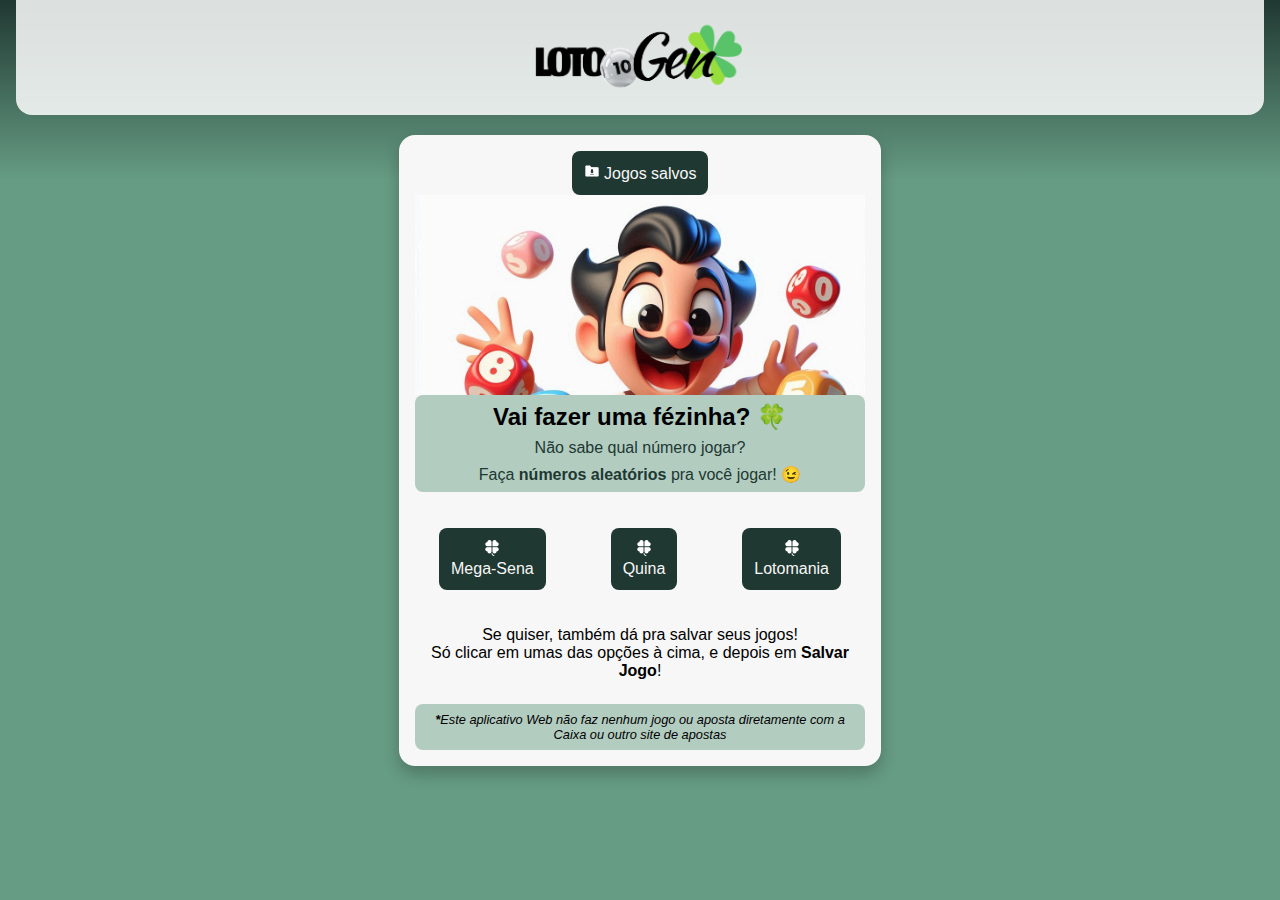
<file: index.html>
<!DOCTYPE html>
<html lang="pt-br">
<head>
    <meta charset="UTF-8">
    <meta name="viewport" content="width=device-width, initial-scale=1.0">
    <title>LotoGen</title>
    <link rel="shortcut icon" href="assets/icone.png" type="image/x-icon">
    <link rel="stylesheet" href="styles/index.style.css">
</head>
<body>
    <header class="header">
        <img src="assets/logo.png" alt="Logo LOTOGen">
    </header>
    <div class="container">
        <div class="container-consult">
            <a href="jogos/salvos.html" class="btn"><img src="assets/icone-list.png"> Jogos salvos</a>
        </div>
        <div class="container-top"></div>
        <div class="container-title">
            <h2>Vai fazer uma fézinha? &#127808;</h2>
            <p>Não sabe qual número jogar?</p>
            <p>Faça <strong>números aleatórios</strong> pra você jogar! &#128521;</p>
        </div>
        <div class="container-choice">
            <a href="jogos/mega.html" class="btn"><img src="assets/icone-btn.png"><br>Mega-Sena</a>
            <a href="jogos/quina.html" class="btn"><img src="assets/icone-btn.png"><br>Quina</a>
            <a href="jogos/lotomania.html" class="btn"><img src="assets/icone-btn.png"><br>Lotomania</a>
        </div>
        <div class="container-txt">
            <p>Se quiser, também dá pra salvar seus jogos!</p>
            <p>Só clicar em umas das opções à cima, e depois em <strong>Salvar Jogo</strong>!</p>
        </div>
        <div class="container-disclaim">
            <p><em><strong>*</strong>Este aplicativo Web não faz nenhum jogo ou aposta diretamente com a Caixa ou outro site de apostas</em></p>
        </div>
    </div>
</body>
</html>
</file>
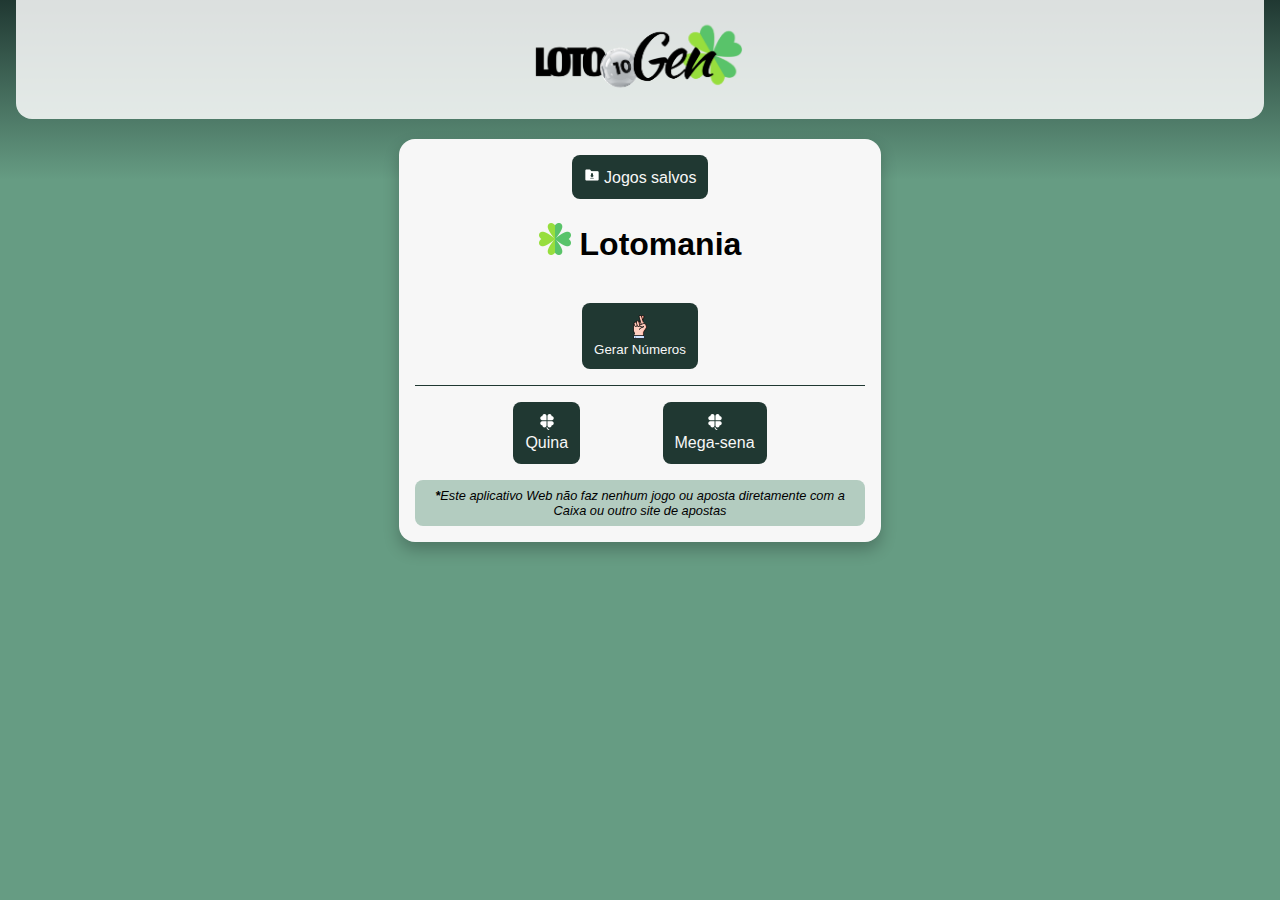
<file: jogos/lotomania.html>
<!DOCTYPE html>
<html lang="pt-br">
<head>
    <meta charset="UTF-8">
    <meta name="viewport" content="width=device-width, initial-scale=1.0">
    <title>LotoGen</title>
    <link rel="shortcut icon" href="assets/icone.png" type="image/x-icon">
    <link rel="stylesheet" href="../styles/jogos.style.css">
</head>
<body>
    <header class="header">
        <a href="../index.html"><img src="../assets/logo.png" alt="Logo LOTOGen"></a>
    </header>
    <div class="container">
        <div class="container-consult">
            <a href="salvos.html" class="btn"><img src="../assets/icone-list.png"> Jogos salvos</a>
        </div>
        <div class="container-top">
            <h1><img src="../assets/icone.png"> Lotomania</h1>
        </div>
        <div class="msg transparent" id="msg">Jogo salvo com sucesso! Entre em <strong>Jogos Salvos</strong> para conferir.</div>
        <div class="result transparent" id="result">
            <div class="balls" id="n1"></div>
            <div class="balls" id="n2"></div>
            <div class="balls" id="n3"></div>
            <div class="balls" id="n4"></div>
            <div class="balls" id="n5"></div>
            <div class="balls" id="n6"></div>
            <div class="balls" id="n7"></div>
            <div class="balls" id="n8"></div>
            <div class="balls" id="n9"></div>
            <div class="balls" id="n10"></div>
            <div class="balls" id="n11"></div>
            <div class="balls" id="n12"></div>
            <div class="balls" id="n13"></div>
            <div class="balls" id="n14"></div>
            <div class="balls" id="n15"></div>
            <div class="balls" id="n16"></div>
            <div class="balls" id="n17"></div>
            <div class="balls" id="n18"></div>
            <div class="balls" id="n19"></div>
            <div class="balls" id="n20"></div>
        </div>
        <div class="btn-generate">
            <button class="btn" onclick="generateNumbers()"><img src="../assets/btn-luck.png"><br>Gerar Números</button>
        </div>
        <div class="areasave transparent" id="areasave">
            <button class="btn save" onclick="save()"><img src="../assets/save-btn.png"> <p>Salvar Jogo</p></button>
        </div>
        <div class="nav">
            <a href="../jogos/quina.html" class="btn"><img src="../assets/icone-btn.png"><br>Quina</a>
            <a href="../jogos/mega.html" class="btn"><img src="../assets/icone-btn.png"><br>Mega-sena</a>
        </div>
        <div class="container-disclaim">
            <p><em><strong>*</strong>Este aplicativo Web não faz nenhum jogo ou aposta diretamente com a Caixa ou outro site de apostas</em></p>
        </div>
    </div>
    <script src="../javascript/loto-script.js"></script>
</body>
</html>
</file>
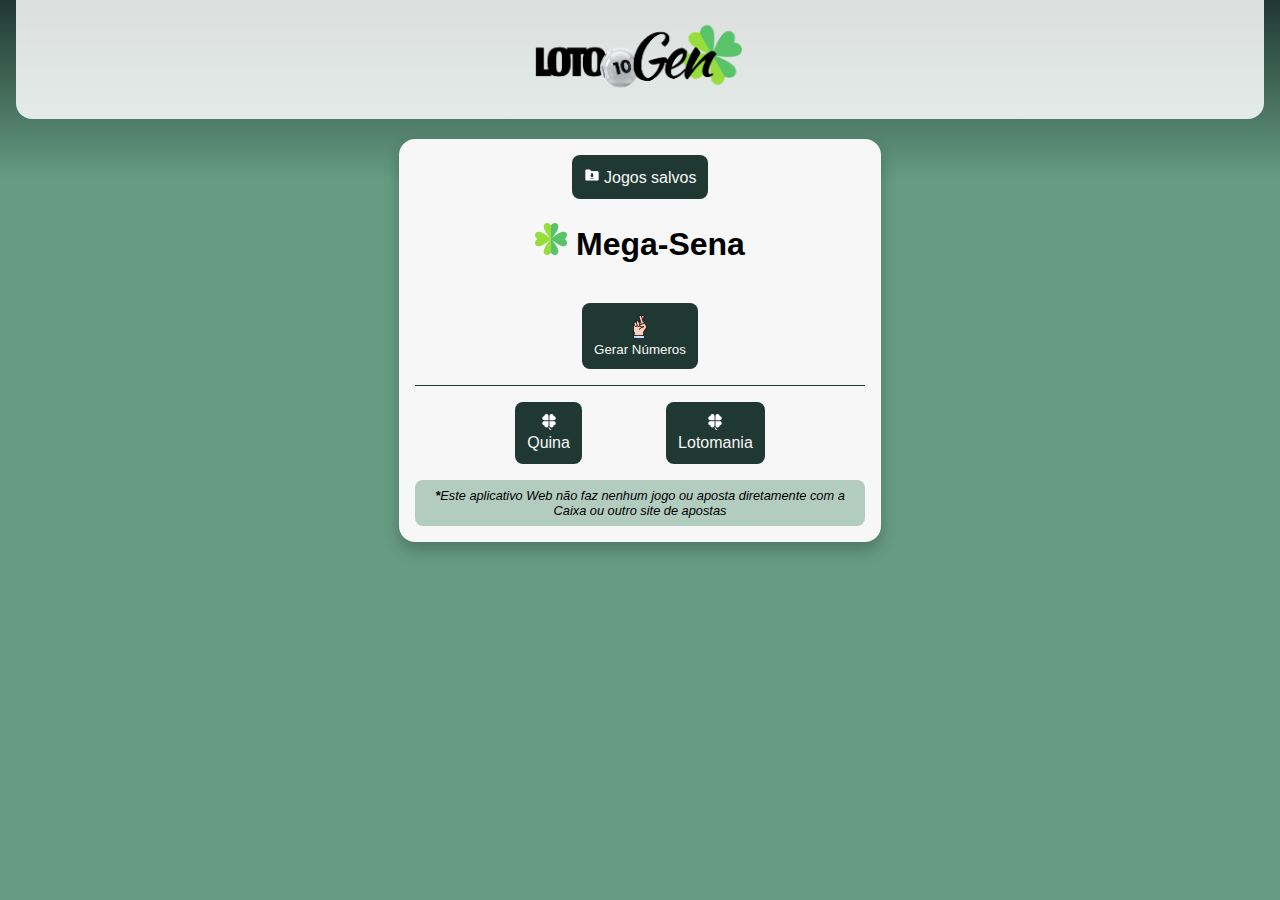
<file: jogos/mega.html>
<!DOCTYPE html>
<html lang="pt-br">
<head>
    <meta charset="UTF-8">
    <meta name="viewport" content="width=device-width, initial-scale=1.0">
    <title>LotoGen</title>
    <link rel="shortcut icon" href="assets/icone.png" type="image/x-icon">
    <link rel="stylesheet" href="../styles/jogos.style.css">
</head>
<body>
    <header class="header">
        <a href="../index.html"><img src="../assets/logo.png" alt="Logo LOTOGen"></a>
    </header>
    <div class="container">
        <div class="container-consult">
            <a href="salvos.html" class="btn"><img src="../assets/icone-list.png"> Jogos salvos</a>
        </div>
        <div class="container-top">
            <h1><img src="../assets/icone.png"> Mega-Sena</h1>
        </div>
        <div class="msg transparent" id="msg">Jogo salvo com sucesso! Entre em <strong>Jogos Salvos</strong> para conferir.</div>
        <div class="result transparent" id="result">
            <div class="balls" id="n1"></div>
            <div class="balls" id="n2"></div>
            <div class="balls" id="n3"></div>
            <div class="balls" id="n4"></div>
            <div class="balls" id="n5"></div>
            <div class="balls" id="n6"></div>
        </div>
        <div class="btn-generate">
            <button class="btn" onclick="generateNumbers()"><img src="../assets/btn-luck.png"><br>Gerar Números</button>
        </div>
        <div class="areasave transparent" id="areasave"> 
            <button class="btn save" onclick="save()"><img src="../assets/save-btn.png"> <p>Salvar Jogo</p></button>
        </div>
        <div class="nav">
            <a href="../jogos/quina.html" class="btn"><img src="../assets/icone-btn.png"><br>Quina</a>
            <a href="../jogos/lotomania.html" class="btn"><img src="../assets/icone-btn.png"><br>Lotomania</a>
        </div>
        <div class="container-disclaim">
            <p><em><strong>*</strong>Este aplicativo Web não faz nenhum jogo ou aposta diretamente com a Caixa ou outro site de apostas</em></p>
        </div>
    </div>
    <script src="../javascript/mega-script.js"></script>
</body>
</html>
</file>
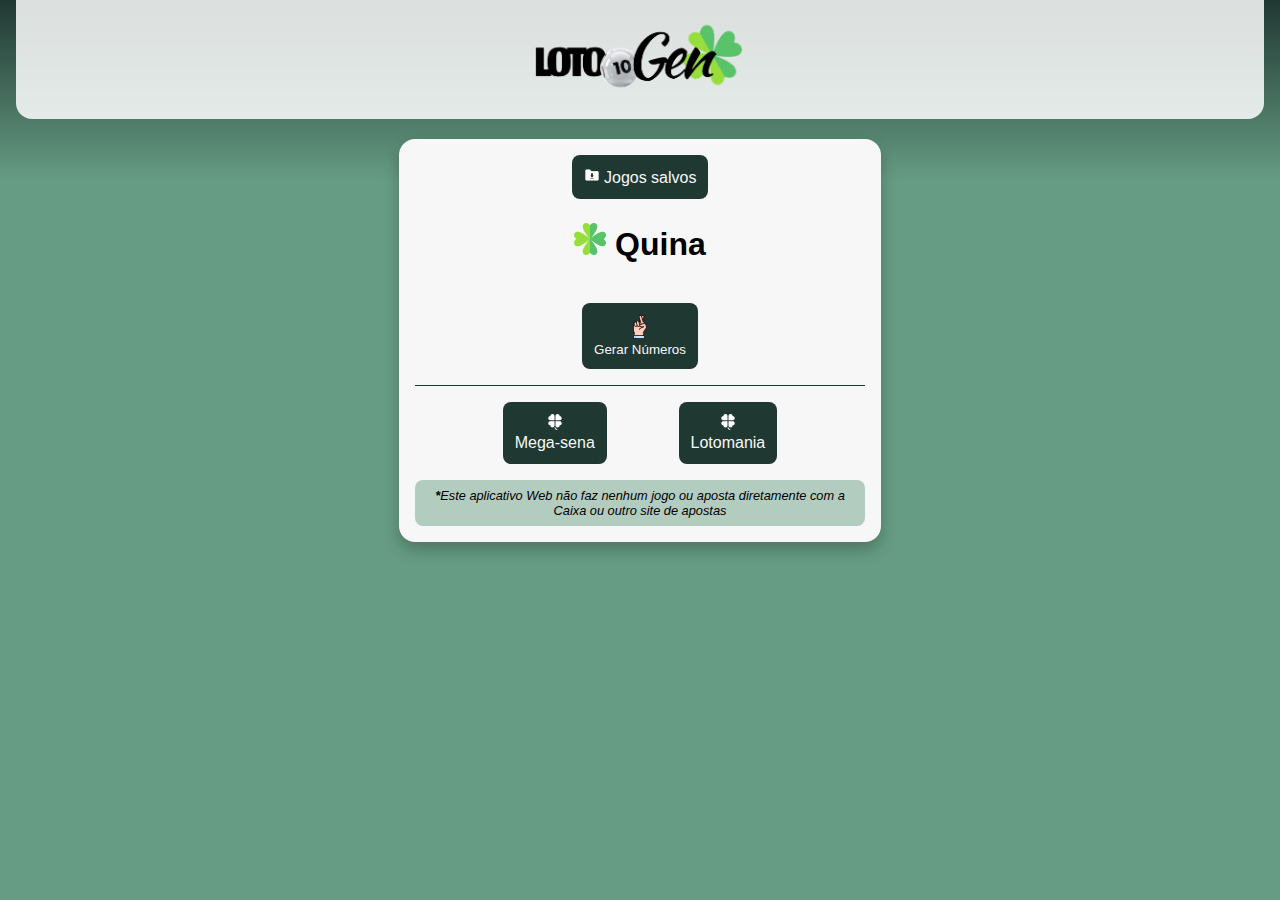
<file: jogos/quina.html>
<!DOCTYPE html>
<html lang="pt-br">
<head>
    <meta charset="UTF-8">
    <meta name="viewport" content="width=device-width, initial-scale=1.0">
    <title>LotoGen</title>
    <link rel="shortcut icon" href="assets/icone.png" type="image/x-icon">
    <link rel="stylesheet" href="../styles/jogos.style.css">
</head>
<body>
    <header class="header">
        <a href="../index.html"><img src="../assets/logo.png" alt="Logo LOTOGen"></a>
    </header>
    <div class="container">
        <div class="container-consult">
            <a href="salvos.html" class="btn"><img src="../assets/icone-list.png"> Jogos salvos</a>
        </div>
        <div class="container-top">
            <h1><img src="../assets/icone.png"> Quina</h1>
        </div>
        <div class="msg transparent" id="msg">Jogo salvo com sucesso! Entre em <strong>Jogos Salvos</strong> para conferir.</div>
        <div class="result transparent" id="result">
            <div class="balls" id="n1"></div>
            <div class="balls" id="n2"></div>
            <div class="balls" id="n3"></div>
            <div class="balls" id="n4"></div>
            <div class="balls" id="n5"></div>
        </div>
        <div class="btn-generate">
            <button class="btn" onclick="generateNumbers()"><img src="../assets/btn-luck.png"><br>Gerar Números</button>
        </div>
        <div class="areasave transparent" id="areasave">
            <button class="btn save" onclick="save()"><img src="../assets/save-btn.png"> <p>Salvar Jogo</p></button>
        </div>
        <div class="nav">
            <a href="../jogos/mega.html" class="btn"><img src="../assets/icone-btn.png"><br>Mega-sena</a>
            <a href="../jogos/lotomania.html" class="btn"><img src="../assets/icone-btn.png"><br>Lotomania</a>
        </div>
        <div class="container-disclaim">
            <p><em><strong>*</strong>Este aplicativo Web não faz nenhum jogo ou aposta diretamente com a Caixa ou outro site de apostas</em></p>
        </div>
    </div>
    <script src="../javascript/quina-script.js"></script>
</body>
</html>
</file>
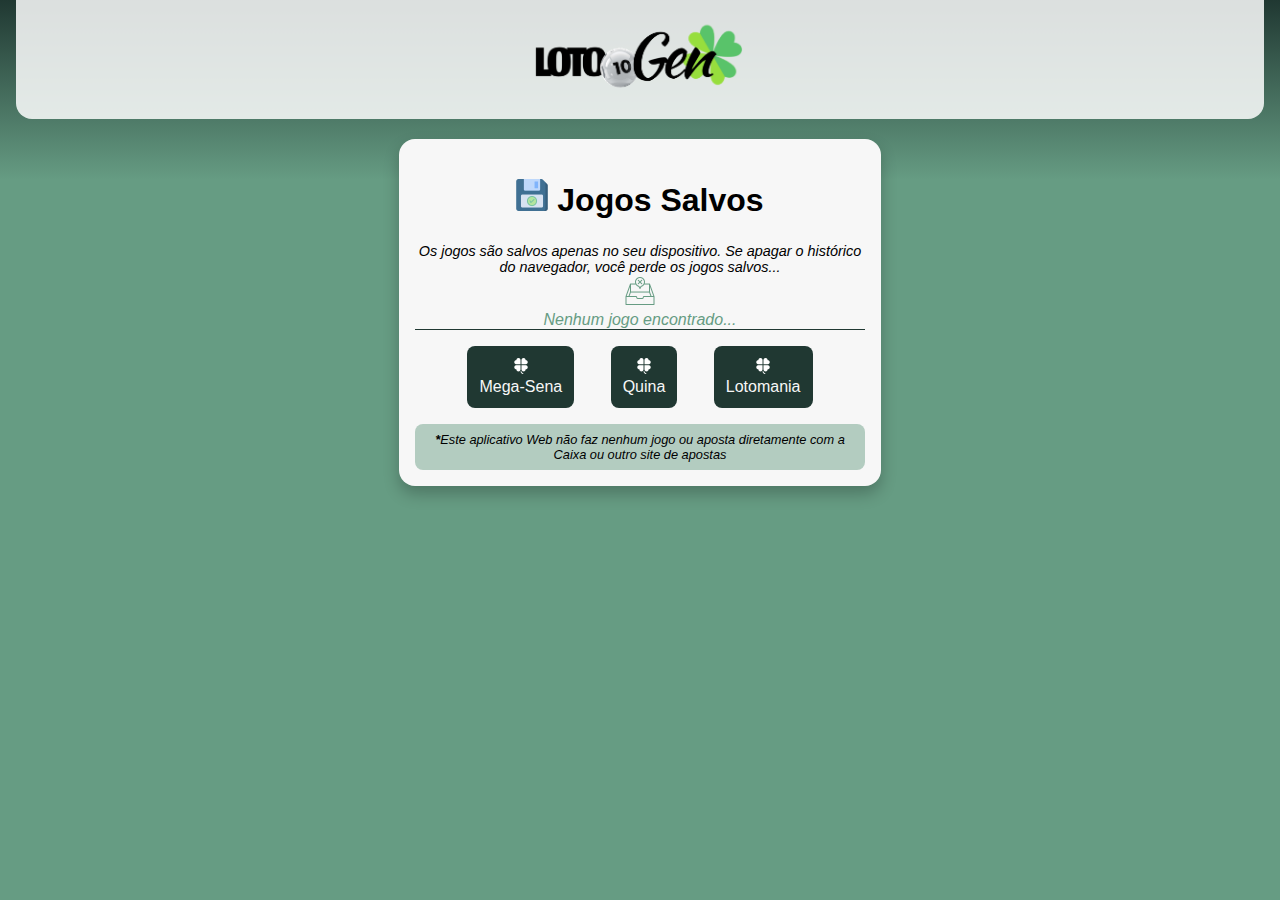
<file: jogos/salvos.html>
<!DOCTYPE html>
<html lang="pt-br">
<head>
    <meta charset="UTF-8">
    <meta name="viewport" content="width=device-width, initial-scale=1.0">
    <title>LotoGen</title>
    <link rel="shortcut icon" href="assets/icone.png" type="image/x-icon">
    <link rel="stylesheet" href="../styles/jogos.style.css">
</head>
<body onload="acessoHistoricoJogos()">
    <header class="header">
        <a href="../index.html"><img src="../assets/logo.png" alt="Logo LOTOGen"></a>
    </header>
    <div class="container">
        <div class="container-top">
            <h1><img src="../assets/saveicone.png"> Jogos Salvos</h1>
        </div>
        <p class="aviso">Os jogos são salvos apenas no seu dispositivo. Se apagar o histórico do navegador, você perde os jogos salvos...</p>
        <div class="empty" id="empty">
            <img src="../assets/empty.png">
            <p>Nenhum jogo encontrado...</p>
        </div>
        <div class="list transparent" id="list">
        </div>
        <div class="nav">
            <a href="mega.html" class="btn"><img src="../assets/icone-btn.png"><br>Mega-Sena</a>
            <a href="quina.html" class="btn"><img src="../assets/icone-btn.png"><br>Quina</a>
            <a href="lotomania.html" class="btn"><img src="../assets/icone-btn.png"><br>Lotomania</a>
        </div>
        <div class="container-disclaim">
            <p><em><strong>*</strong>Este aplicativo Web não faz nenhum jogo ou aposta diretamente com a Caixa ou outro site de apostas</em></p>
        </div>
    </div>
    <script src="../javascript/salvos-script.js"></script>
</body>
</html>
</file>
<file: styles/index.style.css>
:root {
    --fontDefault: "Arial";
    --bgbox: #f7f7f7;
    --bgboxtrans: #ffffffd7;
    --bgColor1: #203832;
    --bgColor2: #669c83;
    --emphasisColor: #b3ccc0;
}

* {
    margin: 0;
    padding: 0;
}

body {
    height: 100vh;
    display: flex;
    flex-direction: column;
    gap: 20px;
    background-image: linear-gradient(to bottom, var(--bgColor1), var(--bgColor2) 20%);
    background-attachment: fixed;
    font-family: var(--fontDefault);
    align-items: center;
}

.header {
    width: 85vw;
    padding: 16px;
    background-color: var(--bgboxtrans);
    display: flex;
    justify-content: center;
    align-items: center;
    border-radius: 0 0 16px 16px;
}

.header img {
    width: 200px;
}

.container {
    display: flex;
    flex-direction: column;
    background-color: var(--bgbox);
    width: 85vw;
    border-radius: 16px;
    padding: 16px;
    box-shadow: 0px 8px 16px rgba(0, 0, 0, 0.24);
}

.container-top {
    background-image: url(../assets/fundo.jfif);
    background-size: cover;
    height: 200px;
}

.container-consult {
    display: flex;
    justify-content: center;
}

.container-title {
    padding: 8px;
    border-radius: 8px;
    text-align: center;
    background-color: var(--emphasisColor);
}

.container-title p {
    color: var(--bgColor1);
    padding-top: 8px;
}

.container-choice {
    display: flex;
    justify-content: space-between;
    padding: 36px 24px;
}

.btn {
    background-color: #203832;
    color: var(--bgbox);
    padding: 12px;
    border: 0;
    border-radius: 8px;
    text-align: center;
}

.container-txt {
    padding-bottom: 24px;
    text-align: center;
}

.container-disclaim {
    font-size: 0.8rem;
    background-color: var(--emphasisColor);
    text-align: center;
    padding: 8px;
    border-radius: 8px;
}

a {
    text-decoration: none;
    color: var(--bgbox);
}

@media only screen and (min-width: 600px) {
    .container {
        width: 450px;
    }

    .header {
        width: 95%;
    }

    .header img {
        width: 250px;
    }
}
</file>
<file: styles/jogos.style.css>
:root {
    --fontDefault: "Arial";
    --bgbox: #f7f7f7;
    --bgboxtrans: #ffffffd7;
    --bgColor0: #0c1f17;
    --bgColor1: #203832;
    --bgColor2: #669c83;
    --bgColor3: #ccdad3;
    --emphasisColor: #b3ccc0;
    --deleteColor: #750f0f;
}

* {
    margin: 0;
    padding: 0;
}

body {
    height: 100vh;
    display: flex;
    flex-direction: column;
    gap: 20px;
    background-image: linear-gradient(to bottom, var(--bgColor1), var(--bgColor2) 20%);
    background-attachment: fixed;
    font-family: var(--fontDefault);
    align-items: center;
}

.header {
    width: 85vw;
    padding: 16px;
    background-color: var(--bgboxtrans);
    display: flex;
    justify-content: center;
    align-items: center;
    border-radius: 0 0 16px 16px;
}

.header img {
    width: 200px;
}

.container {
    display: flex;
    flex-direction: column;
    background-color: var(--bgbox);
    width: 85vw;
    border-radius: 16px;
    padding: 16px;
    box-shadow: 0px 8px 16px rgba(0, 0, 0, 0.24);
}

.container-top {
    display: flex;
    justify-content: center;
    align-items: center;
    padding: 24px;
}

.container-top img {
    width: 32px;
}

.container-consult {
    display: flex;
    justify-content: center;
}

.btn {
    background-color: #203832;
    color: var(--bgbox);
    padding: 12px;
    border: 0;
    border-radius: 8px;
    text-align: center;
    cursor: pointer;
}

.container-disclaim {
    font-size: 0.8rem;
    background-color: var(--emphasisColor);
    text-align: center;
    padding: 8px;
    border-radius: 8px;
}

.msg {
    margin: auto;
    text-align: center;
    font-size: .8rem;
    color: var(--bgColor1);
    width: 80%;
    padding: 8px;
    border-radius: 8px;
    background-color: var(--emphasisColor);
}

.result {
    display: flex;
    flex-wrap: wrap;
    justify-content: center;
    gap: 12px;
    font-size: 1.4rem;
    font-weight: bold;
    padding: 16px;
    background-color: var(--emphasisColor);
    border-radius: 8px;
}

.balls {
    width: 24px;
    border-radius: 50%;
    background-color: var(--bgbox);
    padding: 8px;
    box-shadow: 0 3px 10px black;
}

.btn-generate {
    padding: 16px;
    display: flex;
    justify-content: center;
}

.save {
    display: flex;
    flex-direction: column;
    justify-content: center;
    align-items: center;
    gap: 8px;
    background-color: var(--bgColor0);
}

.areasave {
    padding-bottom: 24px;
    display: flex;
    justify-content: center;
}

.nav {
    padding: 16px;
    border-top: 1px solid var(--bgColor1);
    display: flex;
    justify-content: space-evenly;
}

a {
    text-decoration: none;
    color: var(--bgbox);
}

.transparent {
    display: none;
}

.list {
    padding: 16px;
}

.list-item {
    margin: 20px 0;
    display: flex;
    flex-direction: column;
    gap: 8px;
    background-color: var(--bgColor3);
    padding: 8px;
    border-radius: 8px;
    color: #0c1f17;
}

.datalista {
    font-size: 1rem;
    font-weight: normal;
}

.delete {
    background-color: var(--deleteColor) ;
}

.empty {
    text-align: center;
    font-style: italic;
    color: var(--bgColor2);
}

.aviso {
    text-align: center;
    font-size: .9rem;
    font-style: italic;
}

hr {
    padding: 4px;
    border: none;
}

@media only screen and (min-width: 600px) {
    .container {
        width: 450px;
    }

    .header {
        width: 95%;
    }

    .header img {
        width: 250px;
    }
}
</file>
